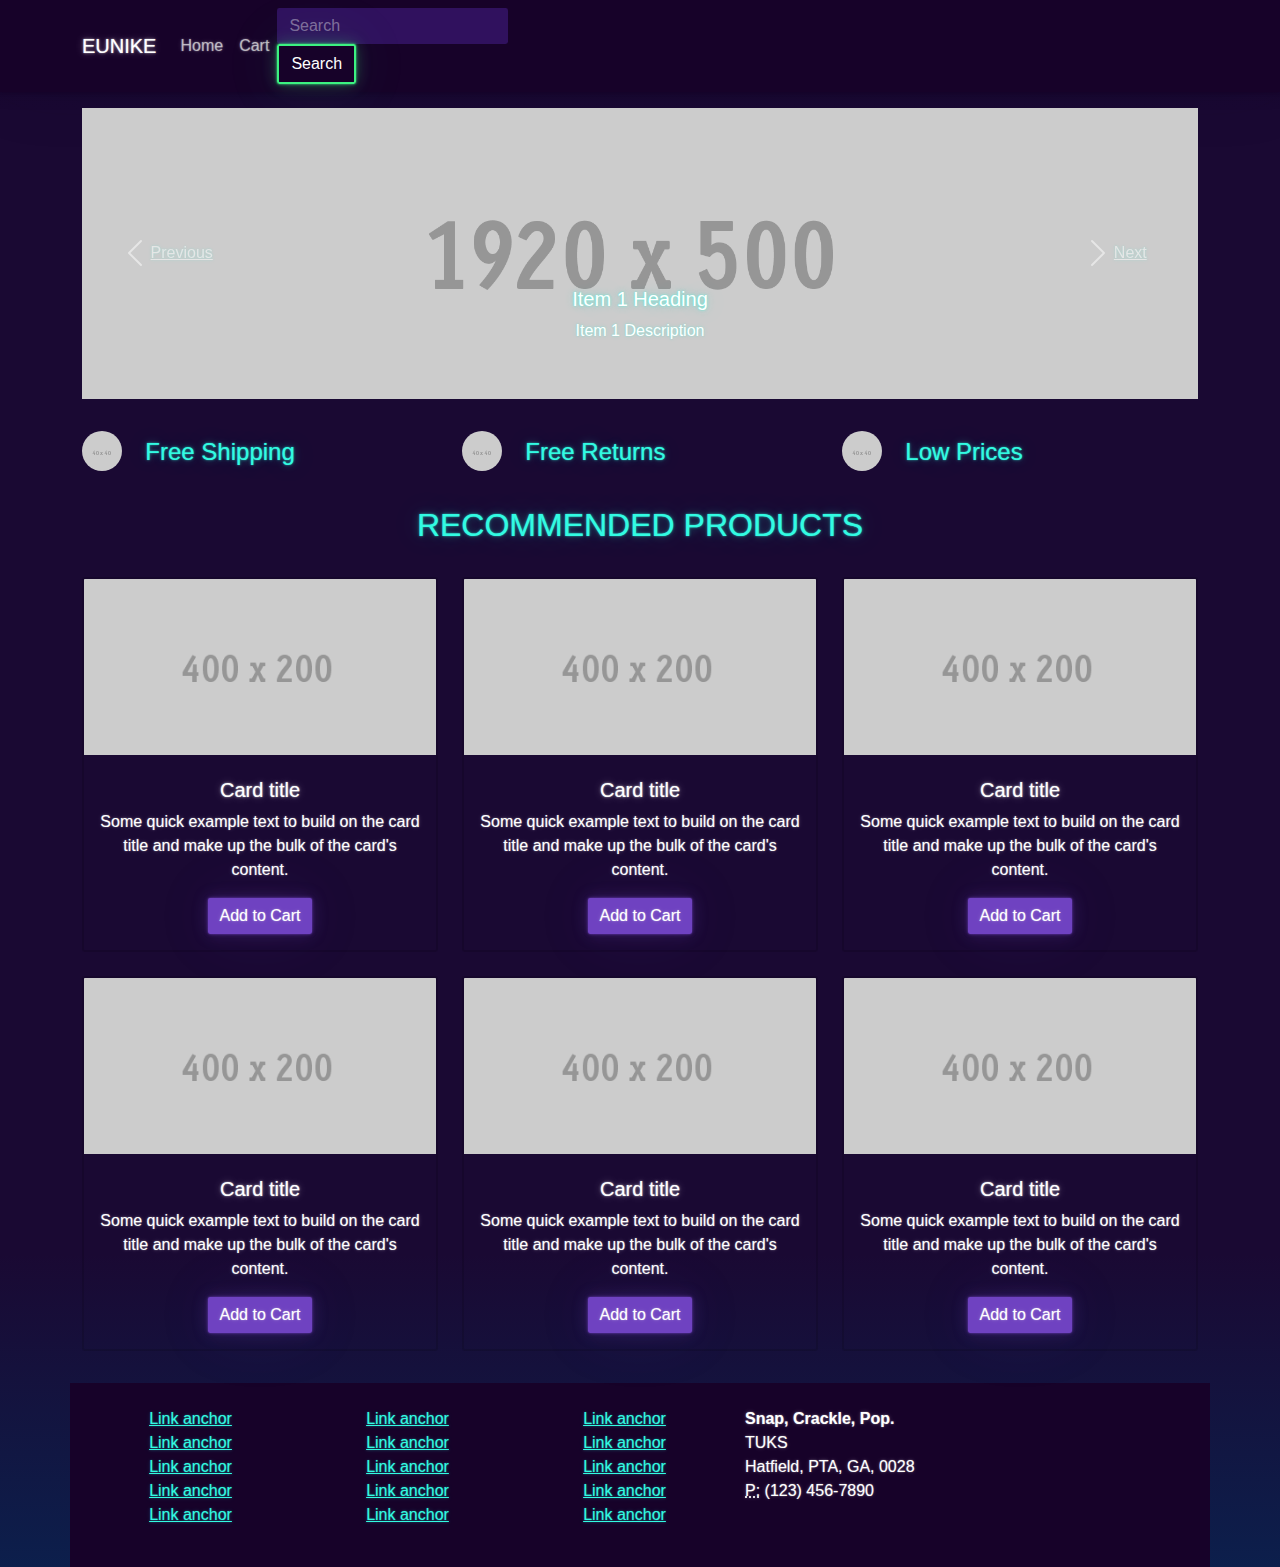
<file: index.html>
<!DOCTYPE html>
<html lang="en">
  <head>
    <meta charset="utf-8">
    <meta http-equiv="X-UA-Compatible" content="IE=edge">
    <meta name="viewport" content="width=device-width, initial-scale=1">
    <title>EUNIKE</title>
    <!-- Bootstrap -->
    <link href="css/bootstrap-4.4.1.css" rel="stylesheet">
  </head>
  <body>
    <nav class="navbar navbar-expand-lg navbar-dark bg-dark">
      <div class="container">
        <a class="navbar-brand" href="#">EUNIKE</a>
        <button class="navbar-toggler" type="button" data-toggle="collapse" data-target="#navbarSupportedContent" aria-controls="navbarSupportedContent" aria-expanded="false" aria-label="Toggle navigation">
        <span class="navbar-toggler-icon"></span>
        </button>
        <div class="collapse navbar-collapse" id="navbarSupportedContent">
          <ul class="navbar-nav mr-auto">
            <li class="nav-item active">
              <a class="nav-link" href="#">Home</a>
            </li>
            <li class="nav-item">
              <a class="nav-link" href="#">Cart</a>
            </li>
          </ul>
          <form class="form-inline my-2 my-lg-0">
            <input class="form-control mr-sm-2" type="search" placeholder="Search" aria-label="Search">
            <button class="btn btn-outline-success my-2 my-sm-0" type="submit">Search</button>
          </form>
        </div>
      </div>
    </nav>
    <div class="container mt-3">
      <div class="row">
        <div class="col-12">
          <div id="carouselExampleControls" class="carousel slide" data-ride="carousel">
            <ol class="carousel-indicators">
              <li data-target="#carouselExampleControls" data-slide-to="0" class="active"></li>
              <li data-target="#carouselExampleControls" data-slide-to="1"></li>
              <li data-target="#carouselExampleControls" data-slide-to="2"></li>
            </ol>
            <div class="carousel-inner">
              <div class="carousel-item active">
                <img class="d-block w-100" src="images/1920x500.gif" alt="First slide">
                <div class="carousel-caption d-none d-md-block">
                  <h5>Item 1 Heading</h5>
                  <p>Item 1 Description</p>
                </div>
              </div>
              <div class="carousel-item">
                <img class="d-block w-100" src="images/1920x500.gif" alt="Second slide">
                <div class="carousel-caption d-none d-md-block">
                  <h5>Item 2 Heading</h5>
                  <p>Item 2 Description</p>
                </div>
              </div>
              <div class="carousel-item">
                <img class="d-block w-100" src="images/1920x500.gif" alt="Third slide">
                <div class="carousel-caption d-none d-md-block">
                  <h5>Item 3 Heading</h5>
                  <p>Item 3 Description</p>
                </div>
              </div>
            </div>
            <a class="carousel-control-prev" href="#carouselExampleControls" role="button" data-slide="prev">
            <span class="carousel-control-prev-icon" aria-hidden="true"></span>
            <span class="sr-only">Previous</span>
            </a>
            <a class="carousel-control-next" href="#carouselExampleControls" role="button" data-slide="next">
            <span class="carousel-control-next-icon" aria-hidden="true"></span>
            <span class="sr-only">Next</span>
            </a>
          </div>
        </div>
      </div>
      <hr>
    </div>
    <div class="container">
      <div class="row">
        <div class="col-4">
          <div class="row">
            <div class="col-2"><img class="rounded-circle" alt="Free Shipping" src="images/40X40.gif"></div>
            <div class="col-lg-6 col-10 ml-1">
              <h4>Free Shipping</h4>
            </div>
          </div>
        </div>
        <div class="col-4">
          <div class="row">
            <div class="col-2"><img class="rounded-circle" alt="Free Shipping" src="images/40X40.gif"></div>
            <div class="col-lg-6 col-10 ml-1">
              <h4>Free Returns</h4>
            </div>
          </div>
        </div>
        <div class="col-4">
          <div class="row">
            <div class="col-2"><img class="rounded-circle" alt="Free Shipping" src="images/40X40.gif"></div>
            <div class="col-lg-6 col-10 ml-1">
              <h4>Low Prices</h4>
            </div>
          </div>
        </div>
      </div>
    </div>
    <hr>
    <h2 class="text-center">RECOMMENDED PRODUCTS</h2>
    <hr>
    <div class="container">
      <div class="row text-center">
        <div class="col-md-4 pb-1 pb-md-0">
          <div class="card">
            <img class="card-img-top" src="images/400X200.gif" alt="Card image cap">
            <div class="card-body">
				<h5 class="card-title">Card title</h5>
              <p class="card-text">Some quick example text to build on the card title and make up the bulk of the card's content.</p>
              <a href="#" class="btn btn-primary">Add to Cart</a>
            </div>
          </div>
        </div>
        <div class="col-md-4 pb-1 pb-md-0">
          <div class="card">
            <img class="card-img-top" src="images/400X200.gif" alt="Card image cap">
            <div class="card-body">
              <h5 class="card-title">Card title</h5>
              <p class="card-text">Some quick example text to build on the card title and make up the bulk of the card's content.</p>
              <a href="#" class="btn btn-primary">Add to Cart</a>
            </div>
          </div>
        </div>
        <div class="col-md-4 pb-1 pb-md-0">
          <div class="card">
            <img class="card-img-top" src="images/400X200.gif" alt="Card image cap">
            <div class="card-body">
              <h5 class="card-title">Card title</h5>
              <p class="card-text">Some quick example text to build on the card title and make up the bulk of the card's content.</p>
              <a href="#" class="btn btn-primary">Add to Cart</a>
            </div>
          </div>
        </div>
      </div>
      <div class="row text-center mt-4">
        <div class="col-md-4 pb-1 pb-md-0">
          <div class="card">
            <img class="card-img-top" src="images/400X200.gif" alt="Card image cap">
            <div class="card-body">
              <h5 class="card-title">Card title</h5>
              <p class="card-text">Some quick example text to build on the card title and make up the bulk of the card's content.</p>
              <a href="#" class="btn btn-primary">Add to Cart</a>
            </div>
          </div>
        </div>
        <div class="col-md-4 pb-1 pb-md-0">
          <div class="card">
            <img class="card-img-top" src="images/400X200.gif" alt="Card image cap">
            <div class="card-body">
              <h5 class="card-title">Card title</h5>
              <p class="card-text">Some quick example text to build on the card title and make up the bulk of the card's content.</p>
              <a href="#" class="btn btn-primary">Add to Cart</a>
            </div>
          </div>
        </div>
        <div class="col-md-4 pb-1 pb-md-0">
          <div class="card">
            <img class="card-img-top" src="images/400X200.gif" alt="Card image cap">
            <div class="card-body">
              <h5 class="card-title">Card title</h5>
              <p class="card-text">Some quick example text to build on the card title and make up the bulk of the card's content.</p>
              <a href="#" class="btn btn-primary">Add to Cart</a>
            </div>
          </div>
        </div>
      </div>
    </div>
	  <hr>
    <div class="container text-white bg-dark p-4">
      <div class="row">
        <div class="col-6 col-md-8 col-lg-7">
          <div class="row text-center">
            <div class="col-sm-6 col-md-4 col-lg-4 col-12">
              <ul class="list-unstyled">
                <li class="btn-link"> <a>Link anchor</a> </li>
                <li class="btn-link"> <a>Link anchor</a> </li>
                <li class="btn-link"> <a>Link anchor</a> </li>
                <li class="btn-link"> <a>Link anchor</a> </li>
                <li class="btn-link"> <a>Link anchor</a> </li>
              </ul>
            </div>
            <div class="col-sm-6 col-md-4 col-lg-4 col-12">
              <ul class="list-unstyled">
                <li class="btn-link"> <a>Link anchor</a> </li>
                <li class="btn-link"> <a>Link anchor</a> </li>
                <li class="btn-link"> <a>Link anchor</a> </li>
                <li class="btn-link"> <a>Link anchor</a> </li>
                <li class="btn-link"> <a>Link anchor</a> </li>
              </ul>
            </div>
            <div class="col-sm-6 col-md-4 col-lg-4 col-12">
              <ul class="list-unstyled">
                <li class="btn-link"> <a>Link anchor</a> </li>
                <li class="btn-link"> <a>Link anchor</a> </li>
                <li class="btn-link"> <a>Link anchor</a> </li>
                <li class="btn-link"> <a>Link anchor</a> </li>
                <li class="btn-link"> <a>Link anchor</a> </li>
              </ul>
            </div>
          </div>
        </div>
        <div class="col-md-4 col-lg-5 col-6">
          <address>
            <strong>Snap, Crackle, Pop.</strong><br>
            TUKS<br>
            Hatfield, PTA, GA, 0028<br>
            <abbr title="Phone">P:</abbr> (123) 456-7890
          </address>
        </div>
      </div>
    </div>
    <footer class="text-center">
      <div class="container">
        <div class="row">
          <div class="col-12">
          </div>
        </div>
      </div>
    </footer>
    <!-- jQuery (necessary for Bootstrap's JavaScript plugins) -->
    <script src="js/jquery-3.4.1.min.js"></script>
    <!-- Include all compiled plugins (below), or include individual files as needed -->
    <script src="js/popper.min.js"></script>
    <script src="js/bootstrap-4.4.1.js"></script>
  </body>
</html>
</file>
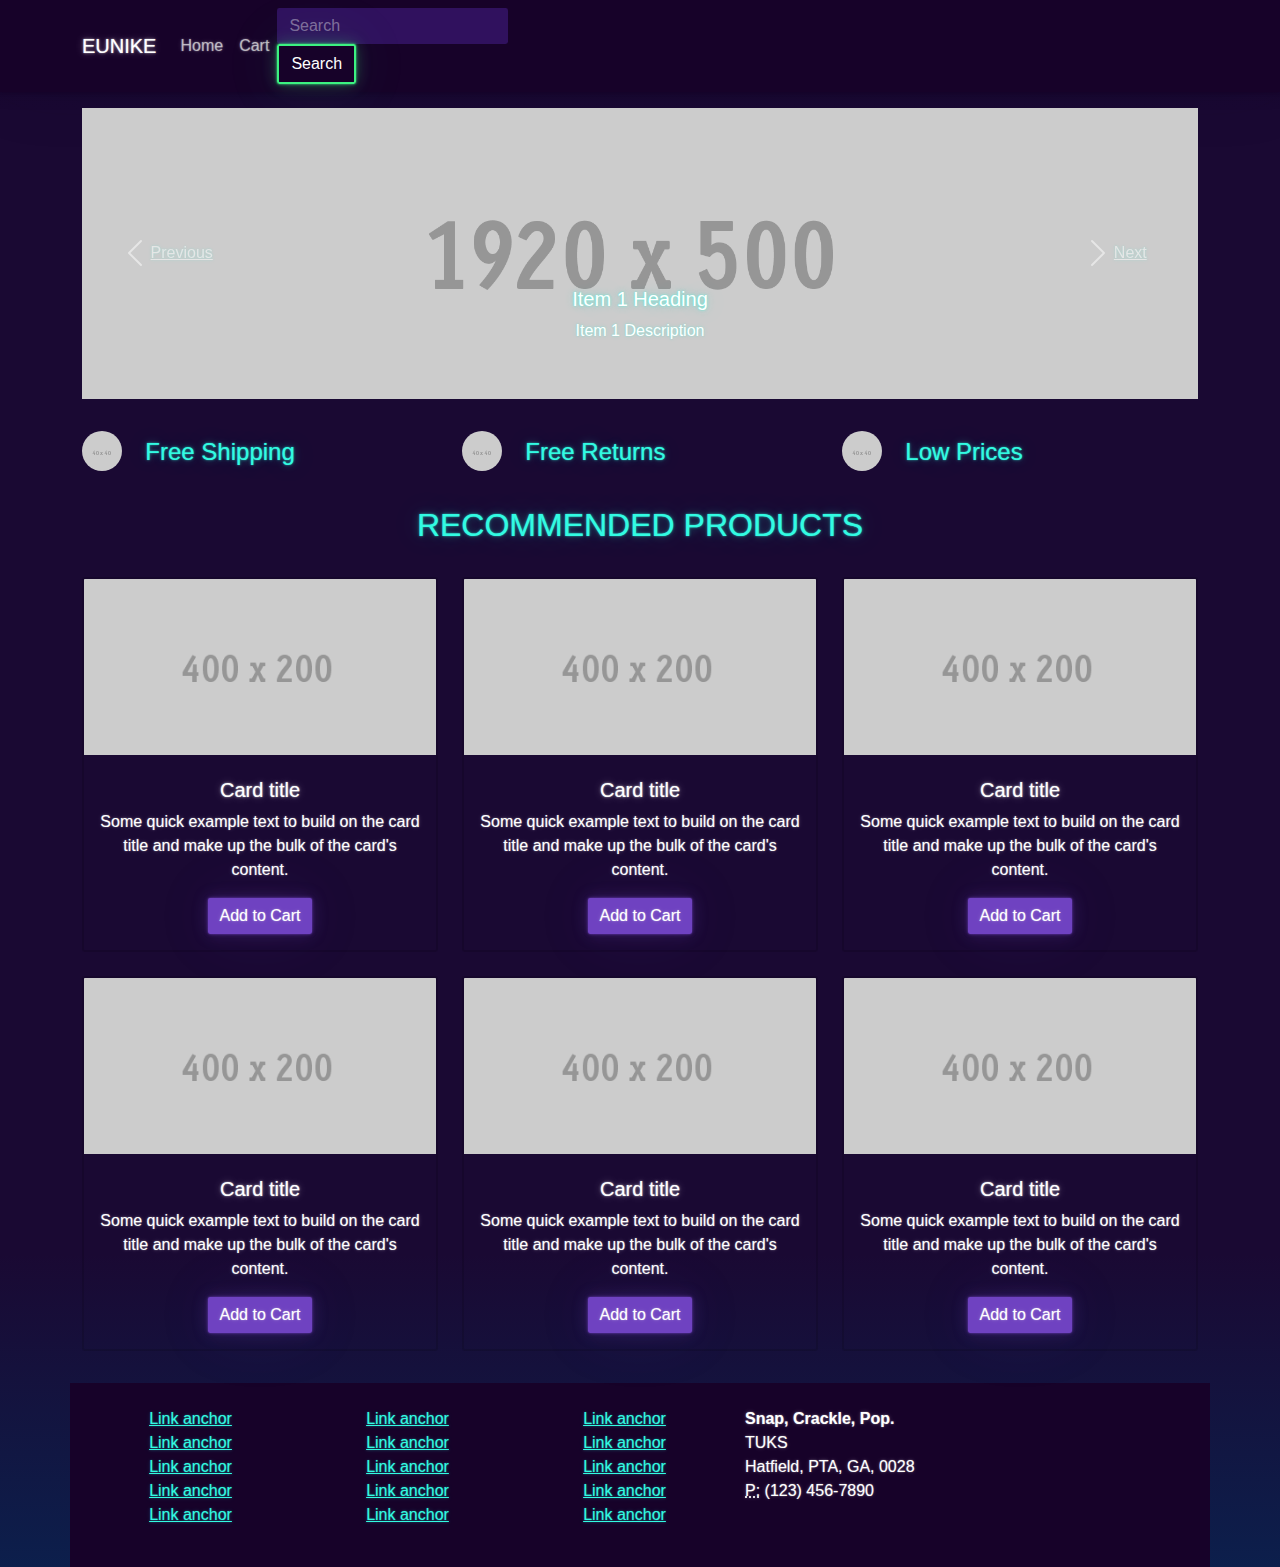
<file: Snap-Crackle-Pop.html>
<!DOCTYPE html>
<html lang="en">
  <head>
    <meta charset="utf-8">
    <meta http-equiv="X-UA-Compatible" content="IE=edge">
    <meta name="viewport" content="width=device-width, initial-scale=1">
    <title>EUNIKE</title>
    <!-- Bootstrap -->
    <link href="css/bootstrap-4.4.1.css" rel="stylesheet">
  </head>
  <body>
    <nav class="navbar navbar-expand-lg navbar-dark bg-dark">
      <div class="container">
        <a class="navbar-brand" href="#">EUNIKE</a>
        <button class="navbar-toggler" type="button" data-toggle="collapse" data-target="#navbarSupportedContent" aria-controls="navbarSupportedContent" aria-expanded="false" aria-label="Toggle navigation">
        <span class="navbar-toggler-icon"></span>
        </button>
        <div class="collapse navbar-collapse" id="navbarSupportedContent">
          <ul class="navbar-nav mr-auto">
            <li class="nav-item active">
              <a class="nav-link" href="#">Home</a>
            </li>
            <li class="nav-item">
              <a class="nav-link" href="#">Cart</a>
            </li>
          </ul>
          <form class="form-inline my-2 my-lg-0">
            <input class="form-control mr-sm-2" type="search" placeholder="Search" aria-label="Search">
            <button class="btn btn-outline-success my-2 my-sm-0" type="submit">Search</button>
          </form>
        </div>
      </div>
    </nav>
    <div class="container mt-3">
      <div class="row">
        <div class="col-12">
          <div id="carouselExampleControls" class="carousel slide" data-ride="carousel">
            <ol class="carousel-indicators">
              <li data-target="#carouselExampleControls" data-slide-to="0" class="active"></li>
              <li data-target="#carouselExampleControls" data-slide-to="1"></li>
              <li data-target="#carouselExampleControls" data-slide-to="2"></li>
            </ol>
            <div class="carousel-inner">
              <div class="carousel-item active">
                <img class="d-block w-100" src="images/1920x500.gif" alt="First slide">
                <div class="carousel-caption d-none d-md-block">
                  <h5>Item 1 Heading</h5>
                  <p>Item 1 Description</p>
                </div>
              </div>
              <div class="carousel-item">
                <img class="d-block w-100" src="images/1920x500.gif" alt="Second slide">
                <div class="carousel-caption d-none d-md-block">
                  <h5>Item 2 Heading</h5>
                  <p>Item 2 Description</p>
                </div>
              </div>
              <div class="carousel-item">
                <img class="d-block w-100" src="images/1920x500.gif" alt="Third slide">
                <div class="carousel-caption d-none d-md-block">
                  <h5>Item 3 Heading</h5>
                  <p>Item 3 Description</p>
                </div>
              </div>
            </div>
            <a class="carousel-control-prev" href="#carouselExampleControls" role="button" data-slide="prev">
            <span class="carousel-control-prev-icon" aria-hidden="true"></span>
            <span class="sr-only">Previous</span>
            </a>
            <a class="carousel-control-next" href="#carouselExampleControls" role="button" data-slide="next">
            <span class="carousel-control-next-icon" aria-hidden="true"></span>
            <span class="sr-only">Next</span>
            </a>
          </div>
        </div>
      </div>
      <hr>
    </div>
    <div class="container">
      <div class="row">
        <div class="col-4">
          <div class="row">
            <div class="col-2"><img class="rounded-circle" alt="Free Shipping" src="images/40X40.gif"></div>
            <div class="col-lg-6 col-10 ml-1">
              <h4>Free Shipping</h4>
            </div>
          </div>
        </div>
        <div class="col-4">
          <div class="row">
            <div class="col-2"><img class="rounded-circle" alt="Free Shipping" src="images/40X40.gif"></div>
            <div class="col-lg-6 col-10 ml-1">
              <h4>Free Returns</h4>
            </div>
          </div>
        </div>
        <div class="col-4">
          <div class="row">
            <div class="col-2"><img class="rounded-circle" alt="Free Shipping" src="images/40X40.gif"></div>
            <div class="col-lg-6 col-10 ml-1">
              <h4>Low Prices</h4>
            </div>
          </div>
        </div>
      </div>
    </div>
    <hr>
    <h2 class="text-center">RECOMMENDED PRODUCTS</h2>
    <hr>
    <div class="container">
      <div class="row text-center">
        <div class="col-md-4 pb-1 pb-md-0">
          <div class="card">
            <img class="card-img-top" src="images/400X200.gif" alt="Card image cap">
            <div class="card-body">
				<h5 class="card-title">Card title</h5>
              <p class="card-text">Some quick example text to build on the card title and make up the bulk of the card's content.</p>
              <a href="#" class="btn btn-primary">Add to Cart</a>
            </div>
          </div>
        </div>
        <div class="col-md-4 pb-1 pb-md-0">
          <div class="card">
            <img class="card-img-top" src="images/400X200.gif" alt="Card image cap">
            <div class="card-body">
              <h5 class="card-title">Card title</h5>
              <p class="card-text">Some quick example text to build on the card title and make up the bulk of the card's content.</p>
              <a href="#" class="btn btn-primary">Add to Cart</a>
            </div>
          </div>
        </div>
        <div class="col-md-4 pb-1 pb-md-0">
          <div class="card">
            <img class="card-img-top" src="images/400X200.gif" alt="Card image cap">
            <div class="card-body">
              <h5 class="card-title">Card title</h5>
              <p class="card-text">Some quick example text to build on the card title and make up the bulk of the card's content.</p>
              <a href="#" class="btn btn-primary">Add to Cart</a>
            </div>
          </div>
        </div>
      </div>
      <div class="row text-center mt-4">
        <div class="col-md-4 pb-1 pb-md-0">
          <div class="card">
            <img class="card-img-top" src="images/400X200.gif" alt="Card image cap">
            <div class="card-body">
              <h5 class="card-title">Card title</h5>
              <p class="card-text">Some quick example text to build on the card title and make up the bulk of the card's content.</p>
              <a href="#" class="btn btn-primary">Add to Cart</a>
            </div>
          </div>
        </div>
        <div class="col-md-4 pb-1 pb-md-0">
          <div class="card">
            <img class="card-img-top" src="images/400X200.gif" alt="Card image cap">
            <div class="card-body">
              <h5 class="card-title">Card title</h5>
              <p class="card-text">Some quick example text to build on the card title and make up the bulk of the card's content.</p>
              <a href="#" class="btn btn-primary">Add to Cart</a>
            </div>
          </div>
        </div>
        <div class="col-md-4 pb-1 pb-md-0">
          <div class="card">
            <img class="card-img-top" src="images/400X200.gif" alt="Card image cap">
            <div class="card-body">
              <h5 class="card-title">Card title</h5>
              <p class="card-text">Some quick example text to build on the card title and make up the bulk of the card's content.</p>
              <a href="#" class="btn btn-primary">Add to Cart</a>
            </div>
          </div>
        </div>
      </div>
    </div>
	  <hr>
    <div class="container text-white bg-dark p-4">
      <div class="row">
        <div class="col-6 col-md-8 col-lg-7">
          <div class="row text-center">
            <div class="col-sm-6 col-md-4 col-lg-4 col-12">
              <ul class="list-unstyled">
                <li class="btn-link"> <a>Link anchor</a> </li>
                <li class="btn-link"> <a>Link anchor</a> </li>
                <li class="btn-link"> <a>Link anchor</a> </li>
                <li class="btn-link"> <a>Link anchor</a> </li>
                <li class="btn-link"> <a>Link anchor</a> </li>
              </ul>
            </div>
            <div class="col-sm-6 col-md-4 col-lg-4 col-12">
              <ul class="list-unstyled">
                <li class="btn-link"> <a>Link anchor</a> </li>
                <li class="btn-link"> <a>Link anchor</a> </li>
                <li class="btn-link"> <a>Link anchor</a> </li>
                <li class="btn-link"> <a>Link anchor</a> </li>
                <li class="btn-link"> <a>Link anchor</a> </li>
              </ul>
            </div>
            <div class="col-sm-6 col-md-4 col-lg-4 col-12">
              <ul class="list-unstyled">
                <li class="btn-link"> <a>Link anchor</a> </li>
                <li class="btn-link"> <a>Link anchor</a> </li>
                <li class="btn-link"> <a>Link anchor</a> </li>
                <li class="btn-link"> <a>Link anchor</a> </li>
                <li class="btn-link"> <a>Link anchor</a> </li>
              </ul>
            </div>
          </div>
        </div>
        <div class="col-md-4 col-lg-5 col-6">
          <address>
            <strong>Snap, Crackle, Pop.</strong><br>
            TUKS<br>
            Hatfield, PTA, GA, 0028<br>
            <abbr title="Phone">P:</abbr> (123) 456-7890
          </address>
        </div>
      </div>
    </div>
    <footer class="text-center">
      <div class="container">
        <div class="row">
          <div class="col-12">
          </div>
        </div>
      </div>
    </footer>
    <!-- jQuery (necessary for Bootstrap's JavaScript plugins) -->
    <script src="js/jquery-3.4.1.min.js"></script>
    <!-- Include all compiled plugins (below), or include individual files as needed -->
    <script src="js/popper.min.js"></script>
    <script src="js/bootstrap-4.4.1.js"></script>
  </body>
</html>
</file>
